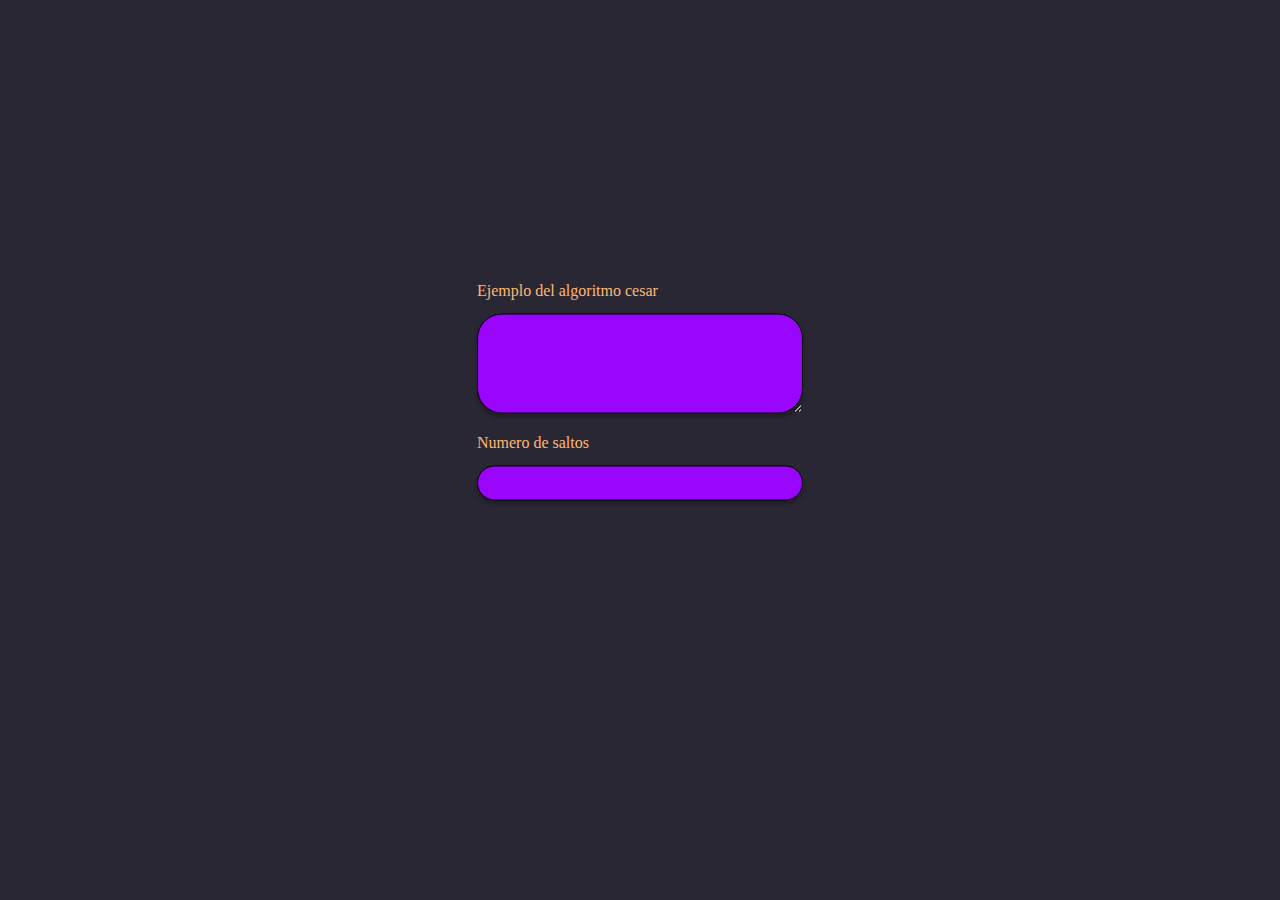
<file: Cesar/index.html>
<!DOCTYPE html>
<html lang="en">
<head>
    <meta charset="UTF-8">
    <meta name="viewport" content="width=device-width, initial-scale=1.0">
    <link rel="stylesheet" href="style/style.css">
    <title>Cifrado Cesar</title>
</head>
<body>
    <form action="" method="post" onsubmit="">
        <label>Ejemplo del algoritmo cesar</label>

        <textarea id="cadena"></textarea>

        <br>
        <label for="username">Numero de saltos</label>
        <input type="number" name="salto" id="saltos" autocomplete="off">
    
        <div class="container">
            <button  class="button type3" type="button" id="Cifrar"><span>Cifrar</span></button>
            <!--<button class="button type3" type="button" id="Decifrar"><span>Decifrar</span></button>-->
        </div>
        <i class="fa fa-spinner" id="spinner" aria-hidden="true"></i>
        <i class="fa fa-check" id="check" aria-hidden="true"></i>
        <br>
        <div id="resultado" ></div>
    </form>
 
    <script src="js/cesar.js" ></script>
</body>
</html>
</file>
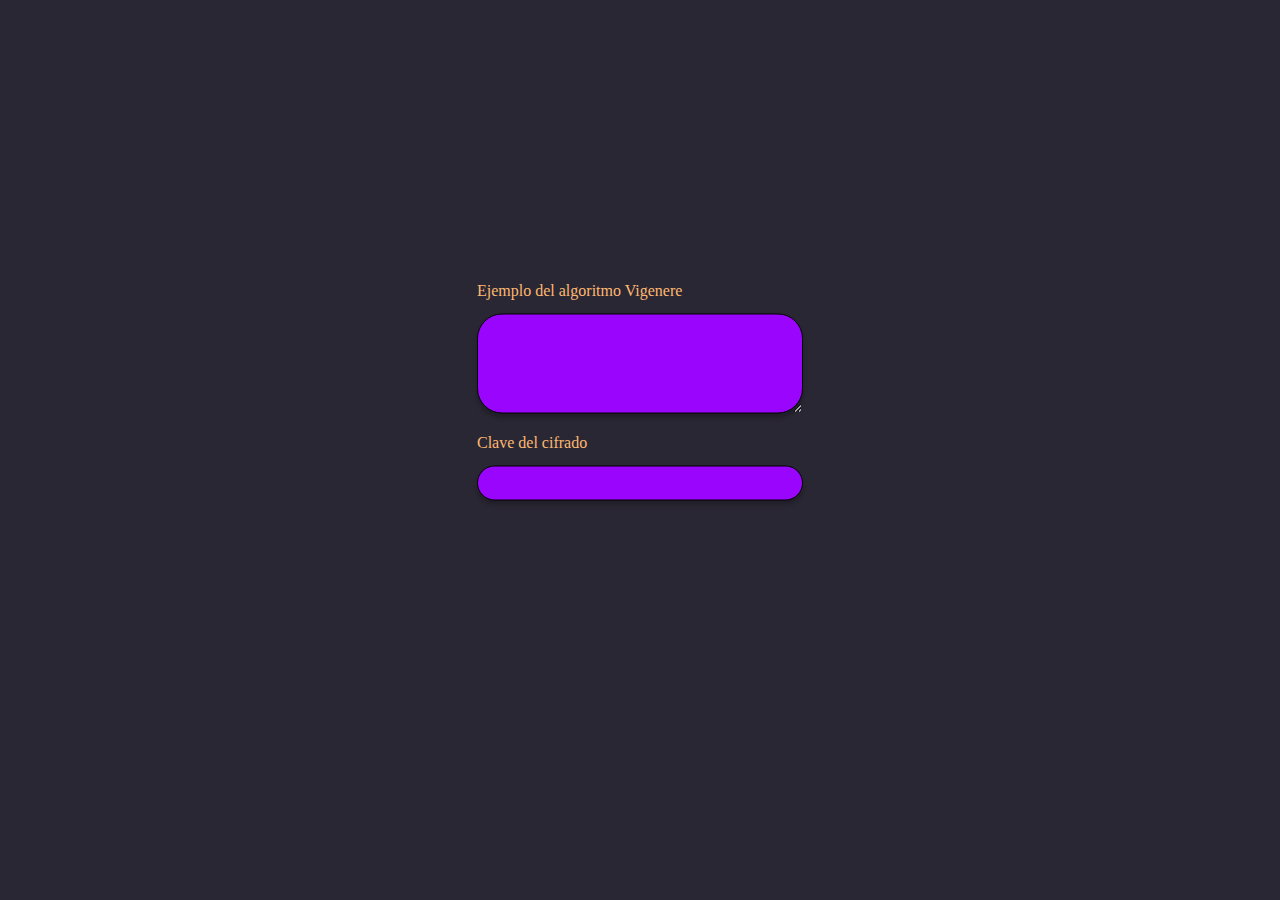
<file: Viggenrre/index.html>
<!DOCTYPE html>
<html lang="en">
<head>
    <meta charset="UTF-8">
    <meta http-equiv="X-UA-Compatible" content="IE=edge">
    <meta name="viewport" content="width=device-width, initial-scale=1.0">
    <link rel="stylesheet" href="./style/style.css">
    <title>VIGGENERE</title>
</head>
<body>
    <form action="" method="post" onsubmit="">
        <label>Ejemplo del algoritmo Vigenere</label>

        <textarea id="cadena"></textarea>

        <br>
        <label for="username">Clave del cifrado</label>
        <input type="text" name="key" id="key" autocomplete="off">
    
        <div class="container">
            <button  class="button type3" type="button" id="Cifrar"><span>Cifrar</span></button>
            <button class="button type3" type="button" id="Decifrar"><span>Decifrar</span></button>
        </div>
        <i class="fa fa-spinner" id="spinner" aria-hidden="true"></i>
        <i class="fa fa-check" id="check" aria-hidden="true"></i>
        <br>
        <div id="resultado" ></div>
    </form>
    <script src="./js/viggenere.js"></script>
</body>
</html>
</file>
<file: Cesar/style/style.css>
#resultado{
    width: 211px;
    height: 34px;
    font-family: 'Avenir';
    font-style: normal;
    font-weight: 400;
    font-size: 50px;
    line-height: 22px;
    color: #FFB870;
}

body{
    background-color: #2A2734;
}

form{
    display: flex;
    flex-direction: column;
    position: absolute;
    top: 50%;
    left: 50%;
    transform: translate(-50%, -50%);
}

label{
    width: 211px;
    height: 34px;
    font-family: 'Avenir';
    font-style: normal;
    font-weight: 400;
    font-size: 16px;
    line-height: 22px;
    color: #FFB870;
}

input{
    resize: both;
    box-sizing: border-box;
    width: 326px;
    height: 35px;
    background: #9A06FD;
    border:  1px solid #000000;
    box-shadow: 0px 4px 4px rgba(0, 0, 0, 0.25);
    border-radius: 25px;
    transition: all 0.5s;
    padding-left: 5%;
    color: white;
}

input:focus{
    outline: none;
    box-shadow: 0px 0px 15px #FFB870;
}

textarea{
    resize: both;
    box-sizing: border-box;
    width: 326px;
    height: 100px;
    background: #9A06FD;
    border:  1px solid #000000;
    box-shadow: 0px 4px 4px rgba(0, 0, 0, 0.25);
    border-radius: 25px;
    transition: all 0.5s;
    padding-left: 5%;
    color: white;
}

textarea:focus{
    outline: none;
    box-shadow: 0px 0px 15px #FFB870;
}

button{
    display: none;
    width: 48px;
    height: 100%;
    background: #9A06FD;
    border-radius: 25px;
    color: white;
    border: 0;
    margin-left: 5px;
    cursor: pointer;
    box-shadow: 0px 4px 4px rgba(0, 0, 0, 0.25);
    transition: all 0.5s;
}

button:hover{
    box-shadow: 0px 0px 15px #FFB870;
}

.container{
    margin-top: 30px;
    display: flex;
    flex-direction: row;
    height: 38px;
}

.valid{
    display: block;
    animation: valid 1s forwards;
}

.fa-spinner{
    width: 28px;
    font-size: large;
    margin: auto;
    color: #FFB870;
    animation: spin 2s infinite;
}

#check{
    display: none;
    width: 28px;
    font-size: large;
    margin: auto;
    color: green;
}

@keyframes spin {
    from{
        transform: rotate(0deg);
    }
    to{
        transform: rotate(360deg);
    }
}

@keyframes valid {
    from{
        width: 40px;
    }
    to{
        width: 160px;
    }
}
</file>
<file: Viggenrre/style/style.css>
#resultado{
    width: 211px;
    height: 34px;
    font-family: 'Avenir';
    font-style: normal;
    font-weight: 400;
    font-size: 50px;
    line-height: 22px;
    color: #FFB870;
}

body{
    background-color: #2A2734;
}

form{
    display: flex;
    flex-direction: column;
    position: absolute;
    top: 50%;
    left: 50%;
    transform: translate(-50%, -50%);
}

label{
    width: 211px;
    height: 34px;
    font-family: 'Avenir';
    font-style: normal;
    font-weight: 400;
    font-size: 16px;
    line-height: 22px;
    color: #FFB870;
}

input{
    resize: both;
    box-sizing: border-box;
    width: 326px;
    height: 35px;
    background: #9A06FD;
    border:  1px solid #000000;
    box-shadow: 0px 4px 4px rgba(0, 0, 0, 0.25);
    border-radius: 25px;
    transition: all 0.5s;
    padding-left: 5%;
    color: white;
}

input:focus{
    outline: none;
    box-shadow: 0px 0px 15px #FFB870;
}

textarea{
    resize: both;
    box-sizing: border-box;
    width: 326px;
    height: 100px;
    background: #9A06FD;
    border:  1px solid #000000;
    box-shadow: 0px 4px 4px rgba(0, 0, 0, 0.25);
    border-radius: 25px;
    transition: all 0.5s;
    padding-left: 5%;
    color: white;
}

textarea:focus{
    outline: none;
    box-shadow: 0px 0px 15px #FFB870;
}

button{
    display: none;
    width: 48px;
    height: 100%;
    background: #9A06FD;
    border-radius: 25px;
    color: white;
    border: 0;
    margin-left: 5px;
    cursor: pointer;
    box-shadow: 0px 4px 4px rgba(0, 0, 0, 0.25);
    transition: all 0.5s;
}

button:hover{
    box-shadow: 0px 0px 15px #FFB870;
}

.container{
    margin-top: 30px;
    display: flex;
    flex-direction: row;
    height: 38px;
}

.valid{
    display: block;
    animation: valid 1s forwards;
}

.fa-spinner{
    width: 28px;
    font-size: large;
    margin: auto;
    color: #FFB870;
    animation: spin 2s infinite;
}

#check{
    display: none;
    width: 28px;
    font-size: large;
    margin: auto;
    color: green;
}

@keyframes spin {
    from{
        transform: rotate(0deg);
    }
    to{
        transform: rotate(360deg);
    }
}

@keyframes valid {
    from{
        width: 40px;
    }
    to{
        width: 160px;
    }
}
</file>
